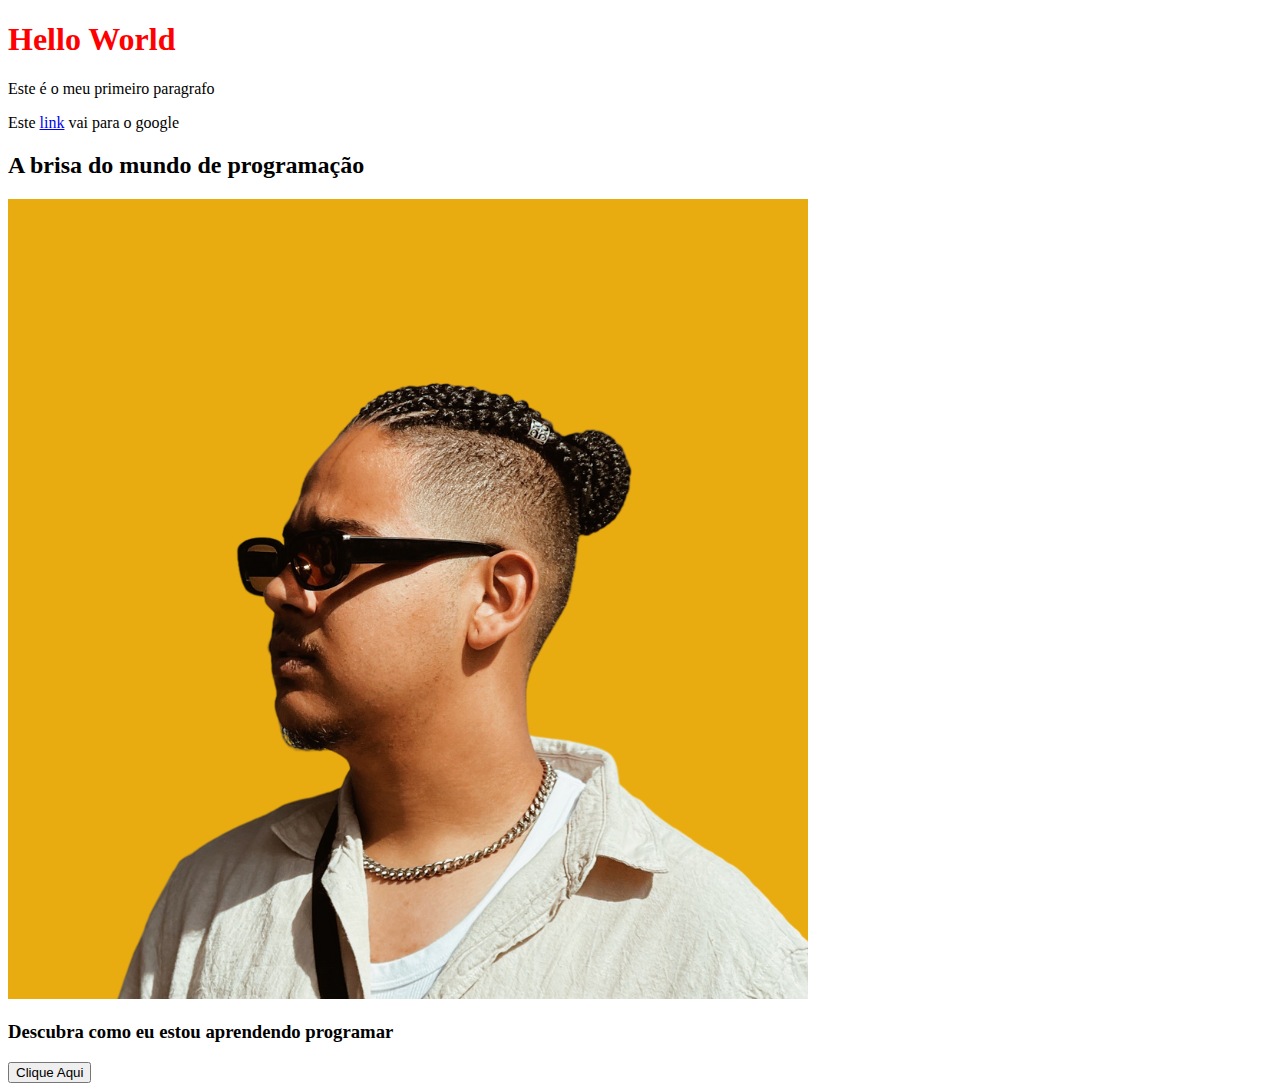
<file: index.html>
<!DOCTYPE html>
<html lang="en">
<head>
    <meta charset="UTF-8">
    <meta name="viewport" content="width=device-width, initial-scale=1.0">
    <title>NOVOMUNDO</title>
    <link rel="stylesheet" href="style.css" type="text/css">
    <script>
        function mudarCorDeFundo() {
            document.body.style.backgroundColor = "black";
        }
    </script>
    
</head>
<body><!--YAN ME AJUDA-->
    <h1> Hello World</h1>
    <p>Este é o meu primeiro paragrafo</p>
    <p>Este <a href="https://www.instagram.com/ericmedeiros_/">link</a> vai para o google</p>
    <h2>A brisa do mundo de programação</h2>
    <img src="Design sem nome.png" id="foto" >
    <h3>Descubra como eu estou aprendendo programar</h3>
    <button id="meuBotao" onclick="mudarCorDeFundo()">Clique Aqui</button>

</body> 
</html>
</file>
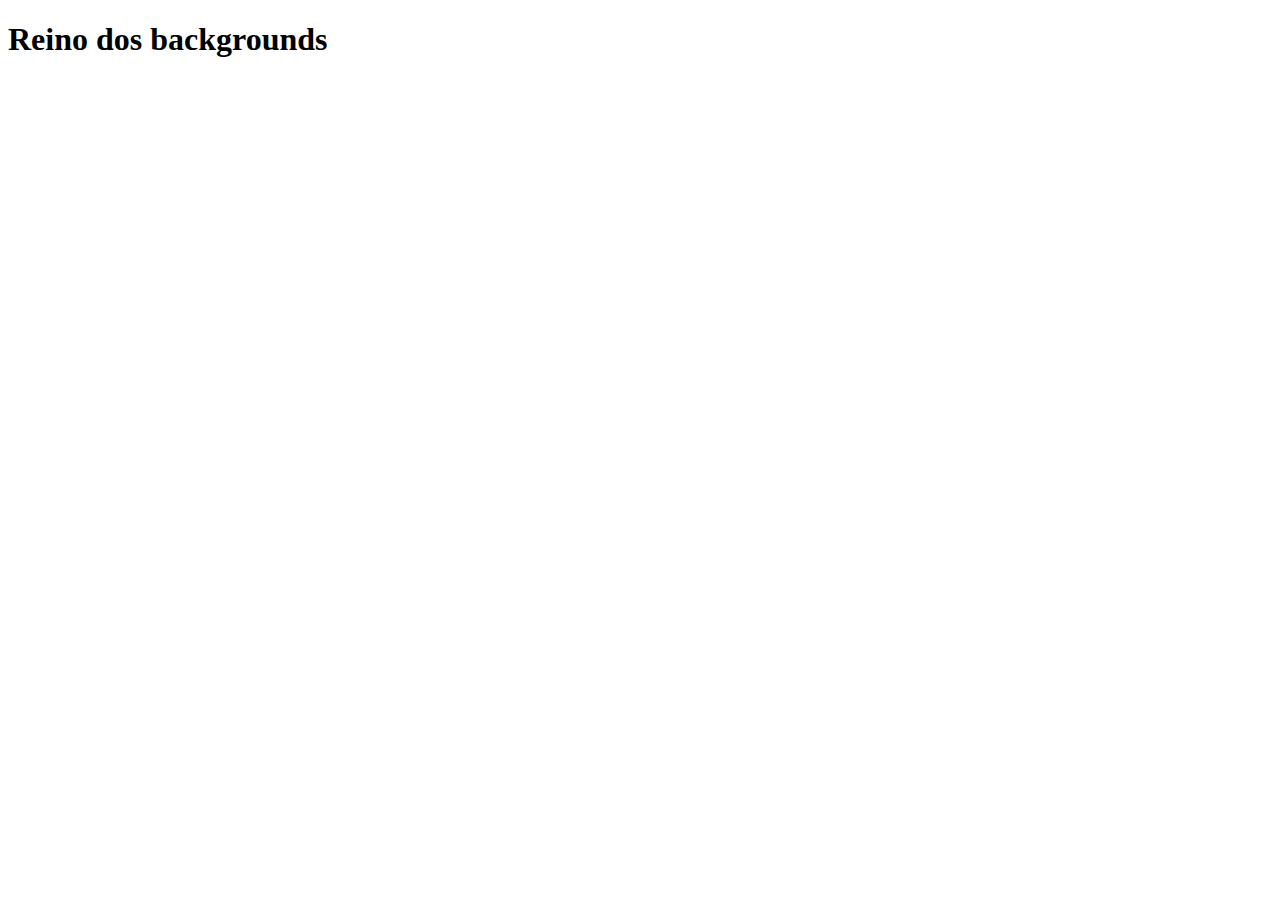
<file: Background.html>
<!DOCTYPE html>
<html lang="en">
<head>
    <meta charset="UTF-8">
    <meta name="viewport" content="width=device-width, initial-scale=1.0">
    <title>Background</title>
</head>
<body>
    <div>
        <h1>Reino dos backgrounds</h1>
    </div>
</body>
</html>
</file>
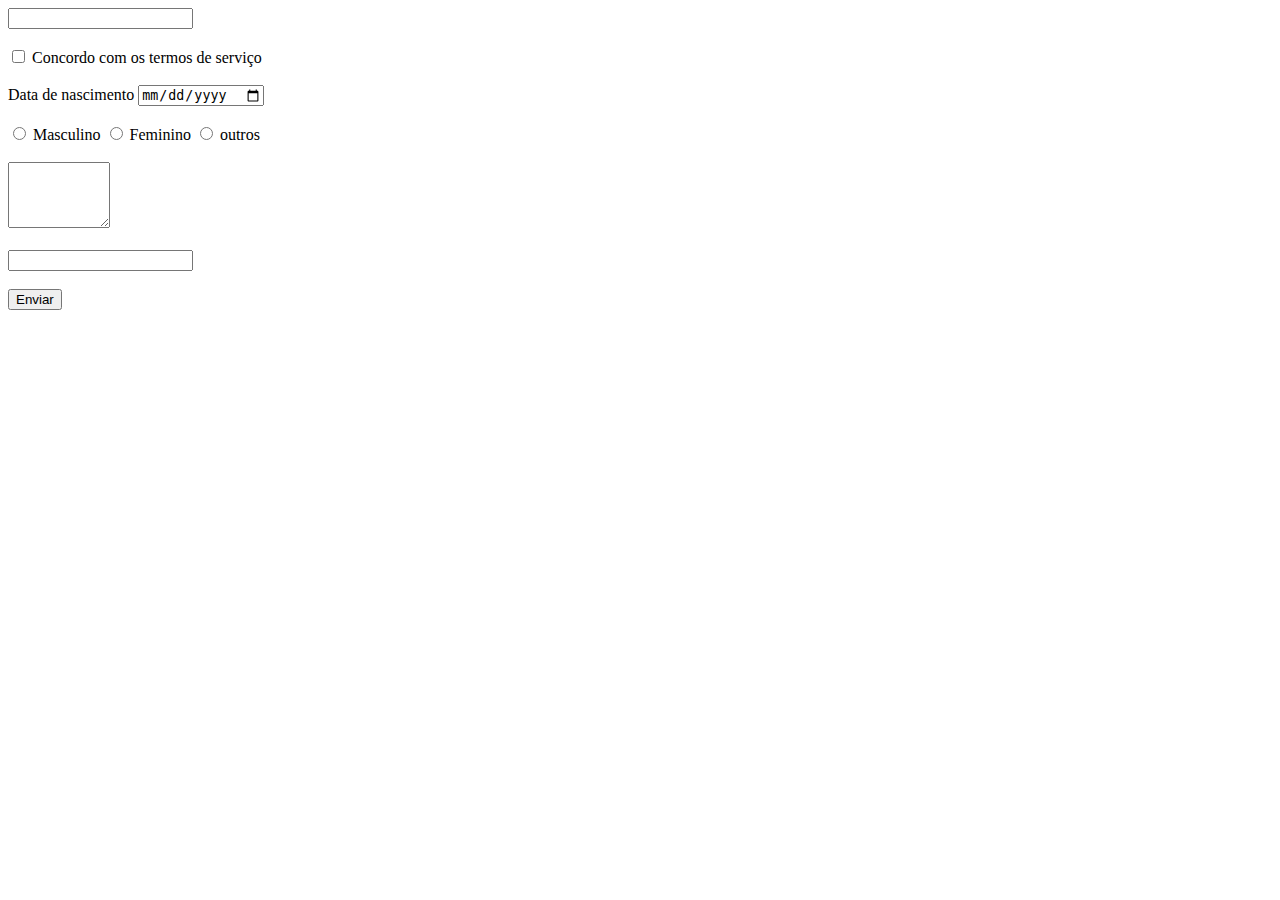
<file: form.html>
<!DOCTYPE html>
<html lang="en">
    <head>
        <title>Listas não Ordenadas</title>
    </head>
    <body>
        <form action="envio.php" method="post">
            <input type="text" name="Eric">
            <br>
            <br>
            <input type="checkbox" name="Concordo com os termos"> Concordo com os termos de serviço
            <br>
            <br>
            Data de nascimento <input type="Date" name="Aniversário">
            <br>
            <br>
            <input type="radio" name="Sexo" value="Masculino"> Masculino
            <input type="radio" name="Sexo" value="Feminino"> Feminino
            <input type="radio" name="Sexo" value="outros"> outros
            <br>
            <br>
            <textarea rows="4" cols="10"></textarea>
            <br>
            <br>
            <input type="password" name="Senha">
            <br>
            <br>
            <input type="submit" value="Enviar">
    </body>
</html>
</file>
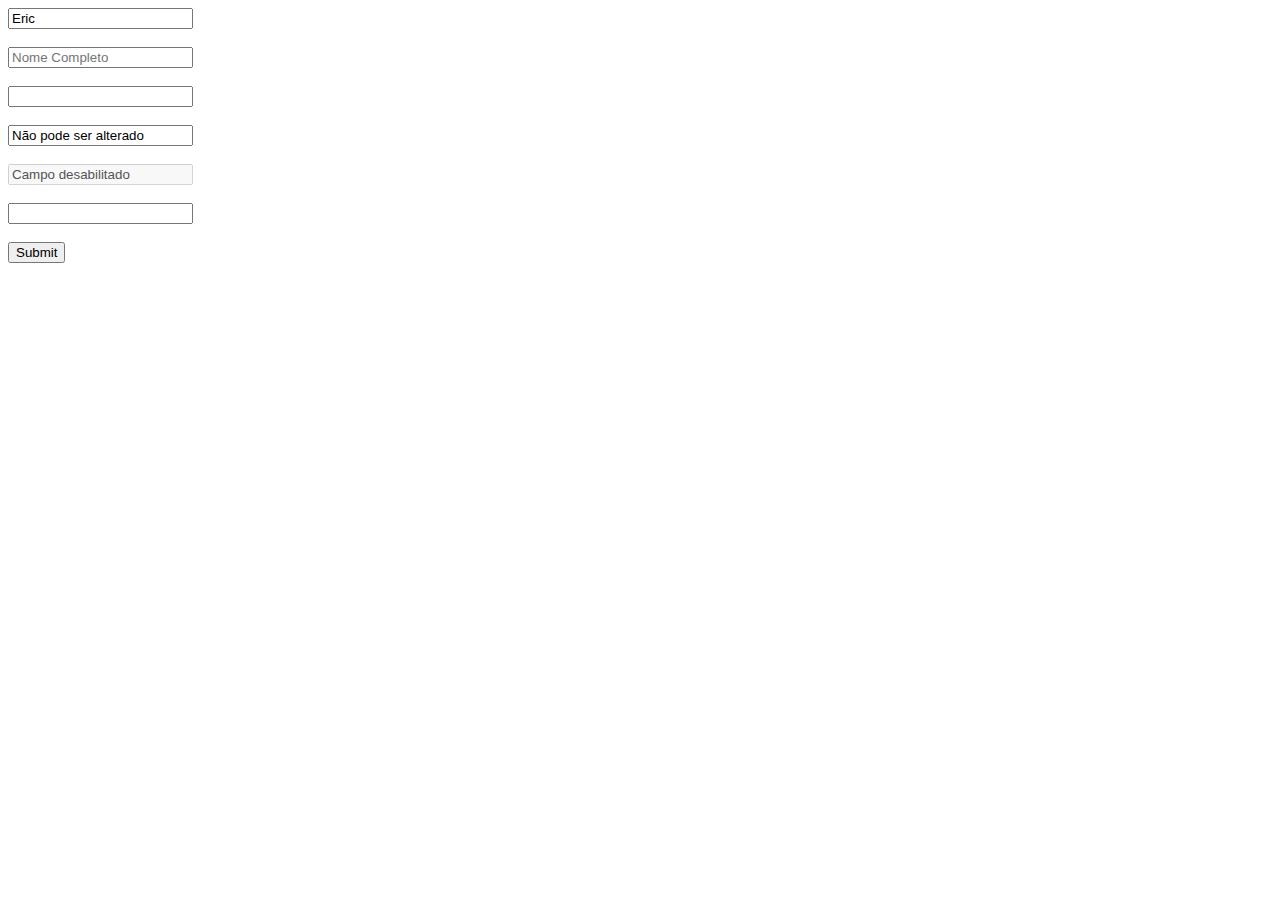
<file: forms.atributos.html>
<!DOCTYPE html>
<html lang="en">
    <head>
        <title>Listas não Ordenadas</title>
    </head>
    <body>
       <input type="text" name="nome" value="Eric">
        <br>
        <br>
        <input type="text" name="nome" placeholder="Nome Completo" >
        <br>
        <br>
        <input type="text" name="nome" required>
        <br>
        <br>
        <input type="text" name="nome" value="Não pode ser alterado" readonly>
        <br>
        <br>
        <input type="text" name="nome" value="Campo desabilitado" disabled>
        <br>
        <br>
        <input type="text" name="nome"  maxlength="5">
        <br>
        <br>
       <input type="Submit" name="Enviar">
    </body>
</html>
</file>
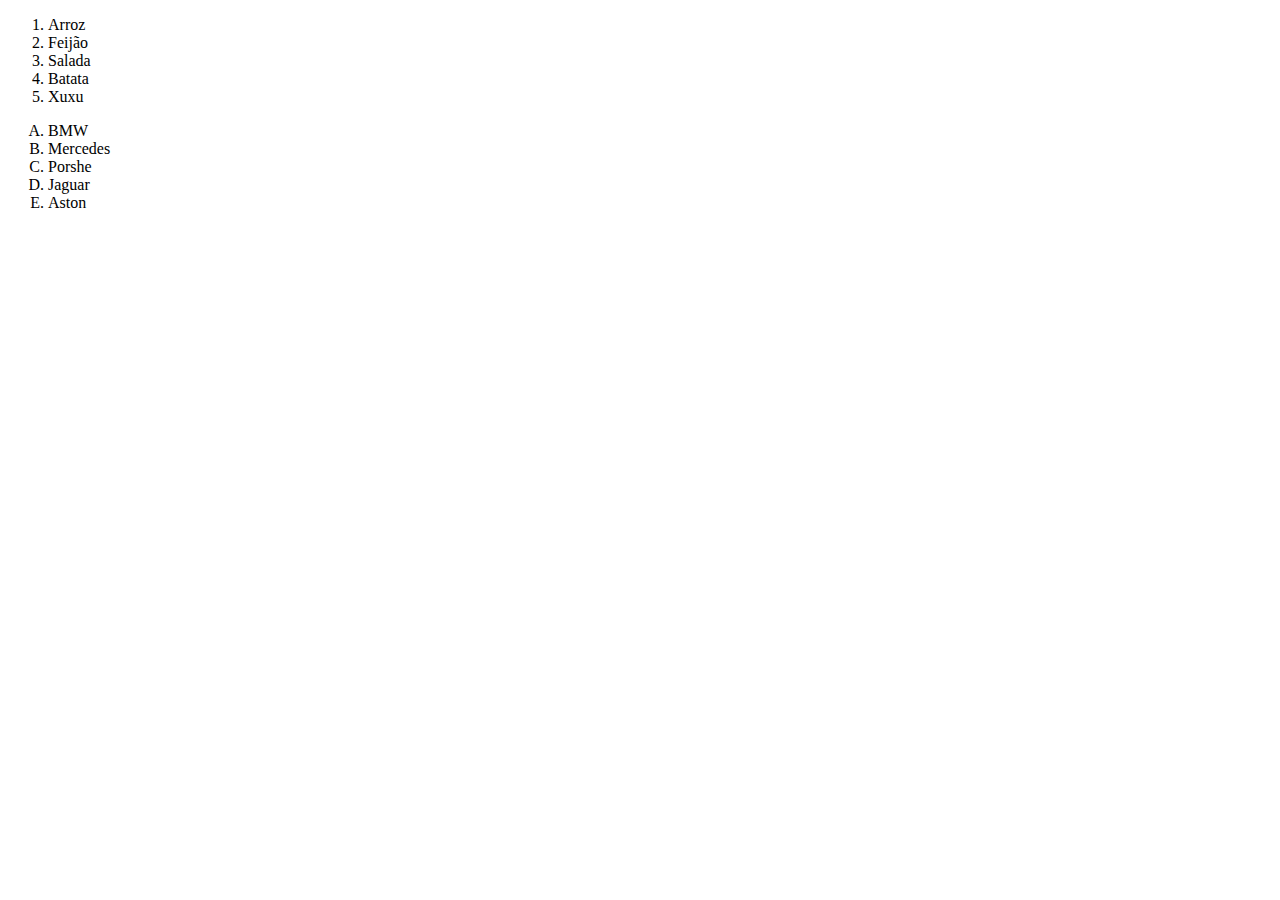
<file: listas ordenadas .html>
<!DOCTYPE html>
<html lang="en">
    <head>
        <title>Listas Ordenadas</title>
    </head>
    <body>
        <ol>
            <li>Arroz</li>
            <li>Feijão</li>
            <li>Salada</li>
            <li>Batata</li>
            <li>Xuxu</li>
        </ol>
        <ol type="A">
            <li>BMW</li>
            <li>Mercedes</li>
            <li>Porshe</li>
            <li>Jaguar</li>
            <li>Aston</li>
        </ol>
        
    </body>
</html>
</file>
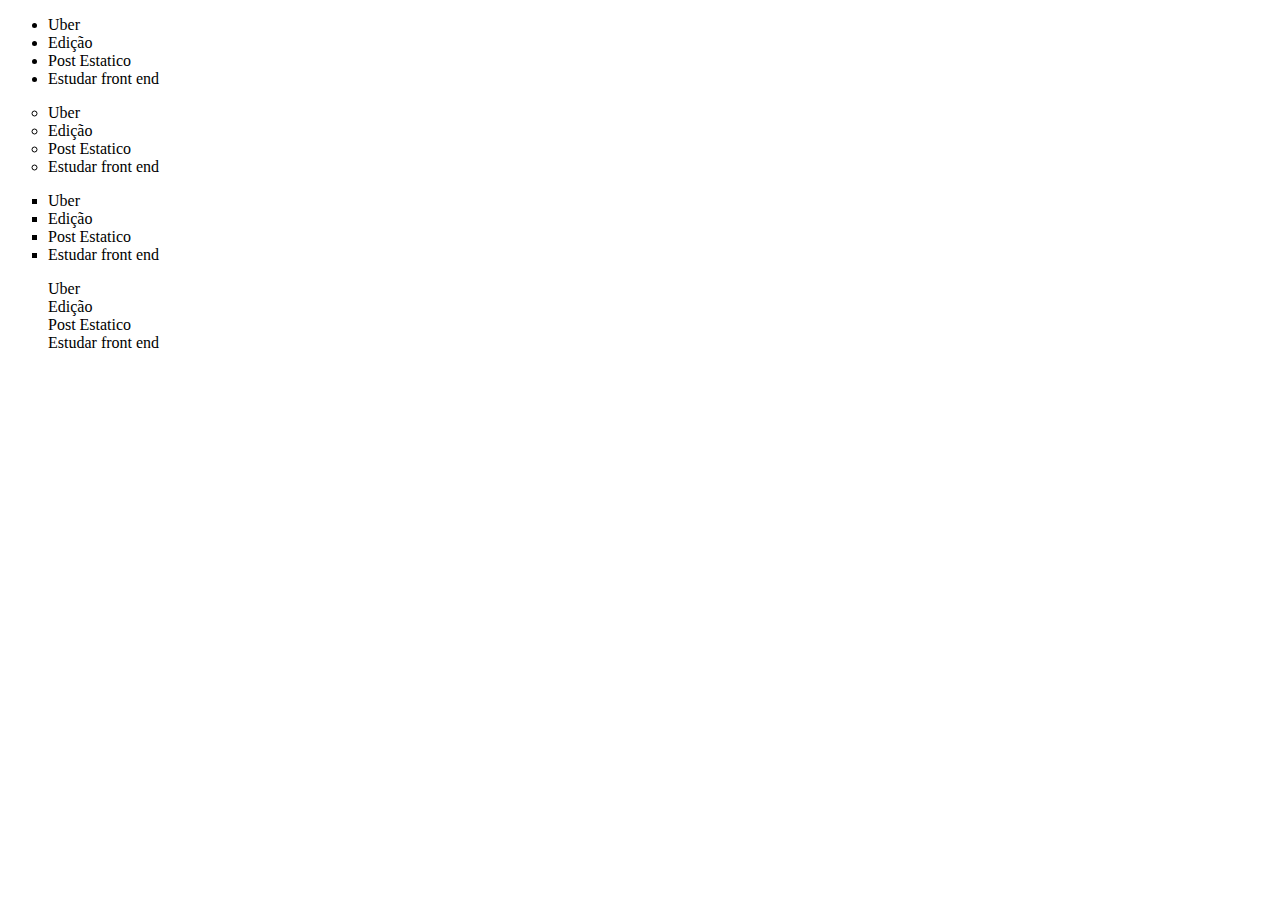
<file: Listasnãoordenadas.html>
<!DOCTYPE html>
<html lang="en">
    <head>
        <title>Listas não Ordenadas</title>
    </head>
    <body>
        <ul style="list-style-type: disc;">
            <li>Uber</li>
            <Li>Edição</Li>
            <li>Post Estatico</li>
            <li>Estudar front end</li>
        </ul>
        <ul style="list-style-type: circle;">
            <li>Uber</li>
            <Li>Edição</Li>
            <li>Post Estatico</li>
            <li>Estudar front end</li>
        </ul>
        <ul style="list-style-type: square;">
            <li>Uber</li>
            <Li>Edição</Li>
            <li>Post Estatico</li>
            <li>Estudar front end</li>
        </ul>
        <ul style="list-style-type: none;">
            <li>Uber</li>
            <Li>Edição</Li>
            <li>Post Estatico</li>
            <li>Estudar front end</li>
        </ul>
    </body>
</html>
</file>
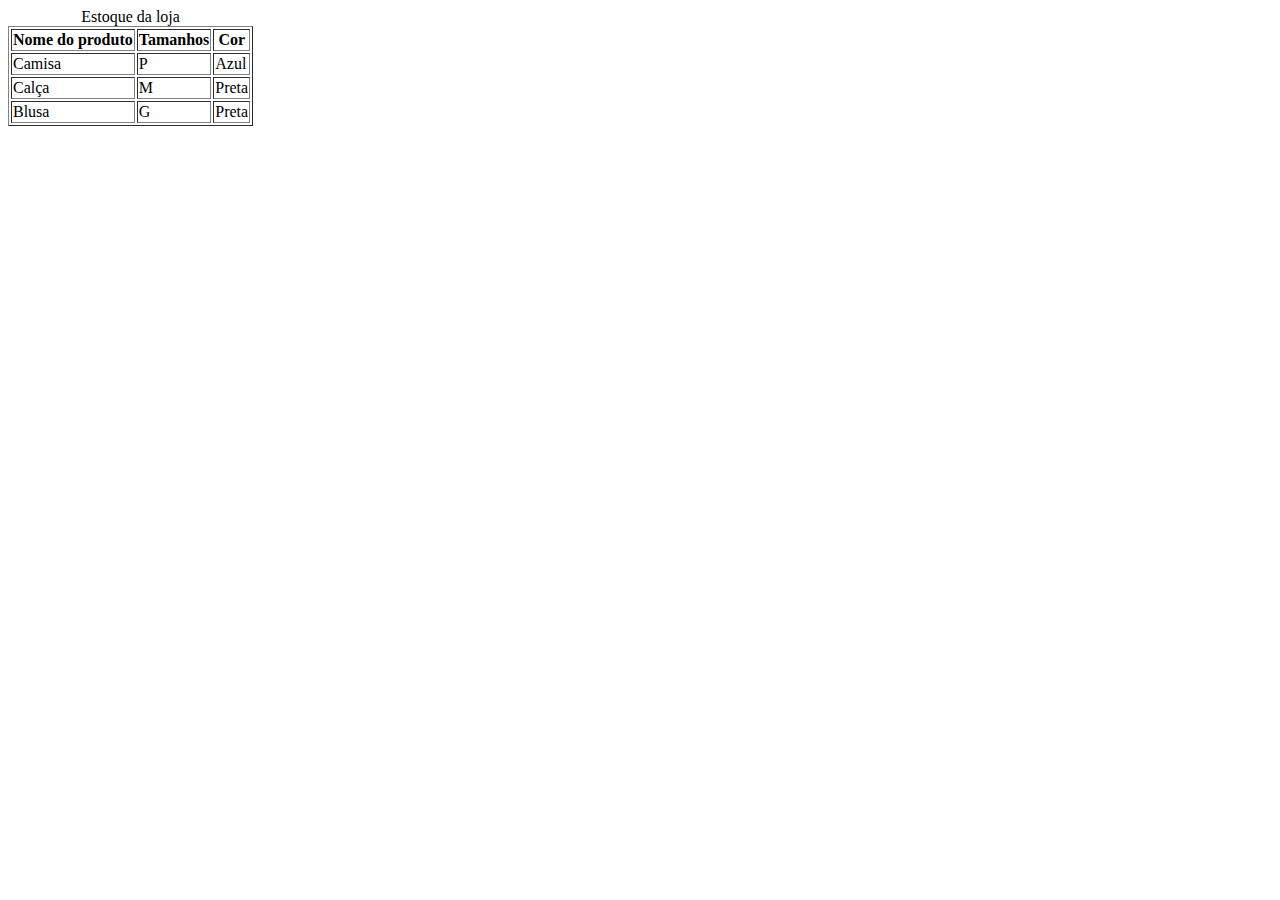
<file: table.html>
<!DOCTYPE html>
<html lang="en">
    <head>
        <title>Tabela</title>
    </head>
    <body>
        <table border="1"> 
            <caption>Estoque da loja</caption>
            <tr>
                <th>Nome do produto</th>
                <th>Tamanhos</th>
                <th>Cor</th>
            </tr>
            <tr>
                <td>Camisa</td>
                <td>P</td>
                <td>Azul</td>
            </tr>
            <tr>
                <Td>Calça</Td>
                <td>M</td>
                <td>Preta</td>
            </tr>
            <tr>
                <td>Blusa</td>
                <td>G</td>
                <td>Preta</td>
            </tr>
        </table>
    </body>
</html>
</file>
<file: style.css>
h1{
    color: red
}
</file>
